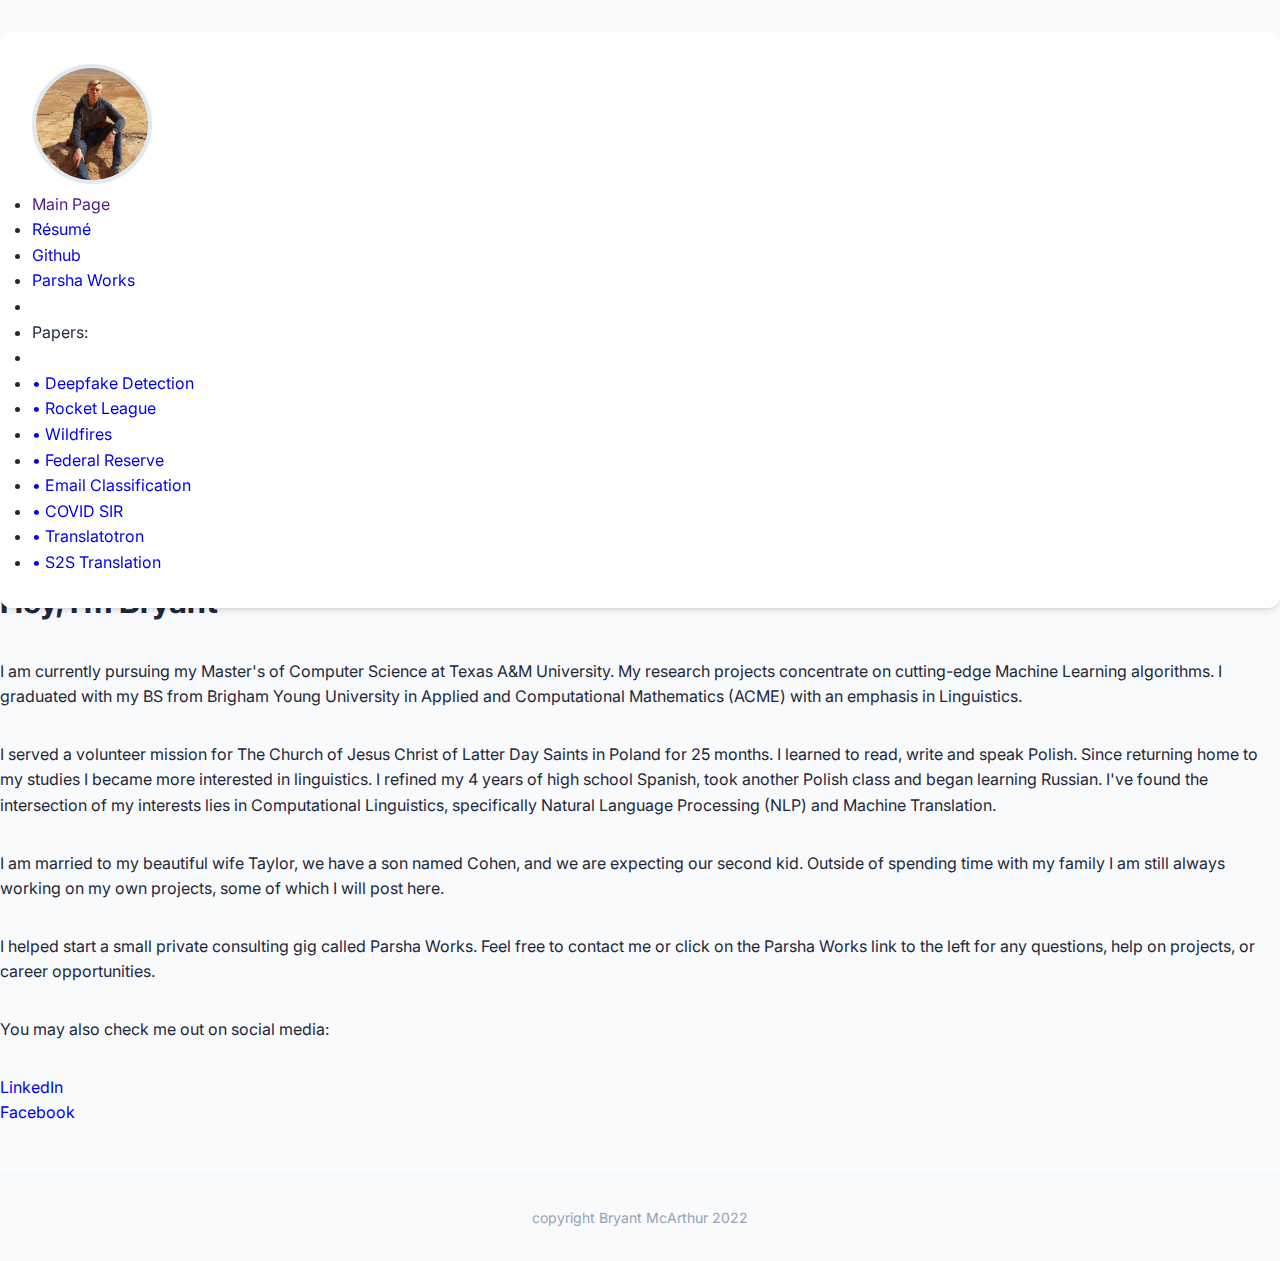
<file: index.html>
<!DOCTYPE html>
<html lang="en">

<head>
    <meta name="generator" content="Hugo 0.94.0">
    <meta charset="utf-8">
    <meta name="viewport" content="width=device-width, initial-scale=1, shrink-to-fit=no">
    <title>Bryant McArthur</title>
    <link rel="stylesheet" href="index.css">
    
</head>
<body>
    <div class="wrapper">
      <div class="sidebar">
        <img id="avatar" src="Profile pic.jpg">
        <nav>
          <ul>
            <li><a href="" style="text-decoration: none;">Main Page</a></li>
            <li><a href="Resume.pdf" style="text-decoration: none;">Résumé</a></li>
            <li><a href="https://github.com/bryant0918" style="text-decoration: none;">Github</a></li>
		 <li><a href="https://parshaworks.carrd.co/" style="text-decoration: none;">Parsha Works</a><li>
		<li>Papers:<li>
    <li><a href="Papers/HFMF_WACV_Workshop_Paper.pdf" style="text-decoration: none;">&bull; Deepfake Detection</a></li>
		<li><a href="Papers/RL_Final_Report.pdf" style="text-decoration: none;">&bull; Rocket League</a></li>
		<li><a href="Papers/Wildfires.pdf" style="text-decoration: none;">&bull; Wildfires</a></li>
		<li><a href="Papers/V4_Final_Project.pdf" style="text-decoration: none;">&bull; Federal Reserve</a></li>
		<li><a href="Papers/Computational Linguistics.pdf" style="text-decoration: none;">&bull; Email Classification</a></li>
		<li><a href="Papers/SIR Models.pdf" style="text-decoration: none;">&bull; COVID SIR</a></li>
		<li><a href="Papers/Translatotron.pdf" style="text-decoration: none;">&bull; Translatotron</a></li>
		<li><a href="Papers/Speech to Speech Translation.pdf" style="text-decoration: none;">&bull; S2S Translation</a></li>
          </ul>
        </nav>
      </div>
      <div class="content">
<h1 id="hey-im-bryant">Hey, I’m Bryant</h1>

<p>I am currently pursuing my Master's of Computer Science at Texas A&M University. My research projects concentrate on cutting-edge Machine Learning algorithms. I graduated with my BS from Brigham Young University in Applied and Computational Mathematics (ACME) with an emphasis in Linguistics. </p>

<p>I served a volunteer mission for The Church of Jesus Christ of Latter Day Saints in Poland for 25 months. I learned to read, write and speak Polish. Since returning home to my studies I became more interested in linguistics. I refined my 4 years of high school Spanish, took another Polish class and began learning Russian. I've found the intersection of my interests lies in Computational Linguistics, specifically Natural Language Processing (NLP) and Machine Translation. </p>

<p>I am married to my beautiful wife Taylor, we have a son named Cohen, and we are expecting our second kid. Outside of spending time with my family I am still always working on my own projects, some of which I will post here.</p>

<p>I helped start a small private consulting gig called Parsha Works. Feel free to contact me or click on the Parsha Works link to the left for any questions, help on projects, or career opportunities.</p>

<p>You may also check me out on social media:</p>
<ul>
	<li><a href="https://www.linkedin.com/in/bryant-mcarthur" style="text-decoration: none;">LinkedIn</a></li>
	<li><a href="https://www.facebook.com/bryant.mcarthur.94" style="text-decoration: none;">Facebook</a></li>
</ul>
</div>
    </div>
    <footer>copyright Bryant McArthur 2022</footer>
</body>
</html>
</file>
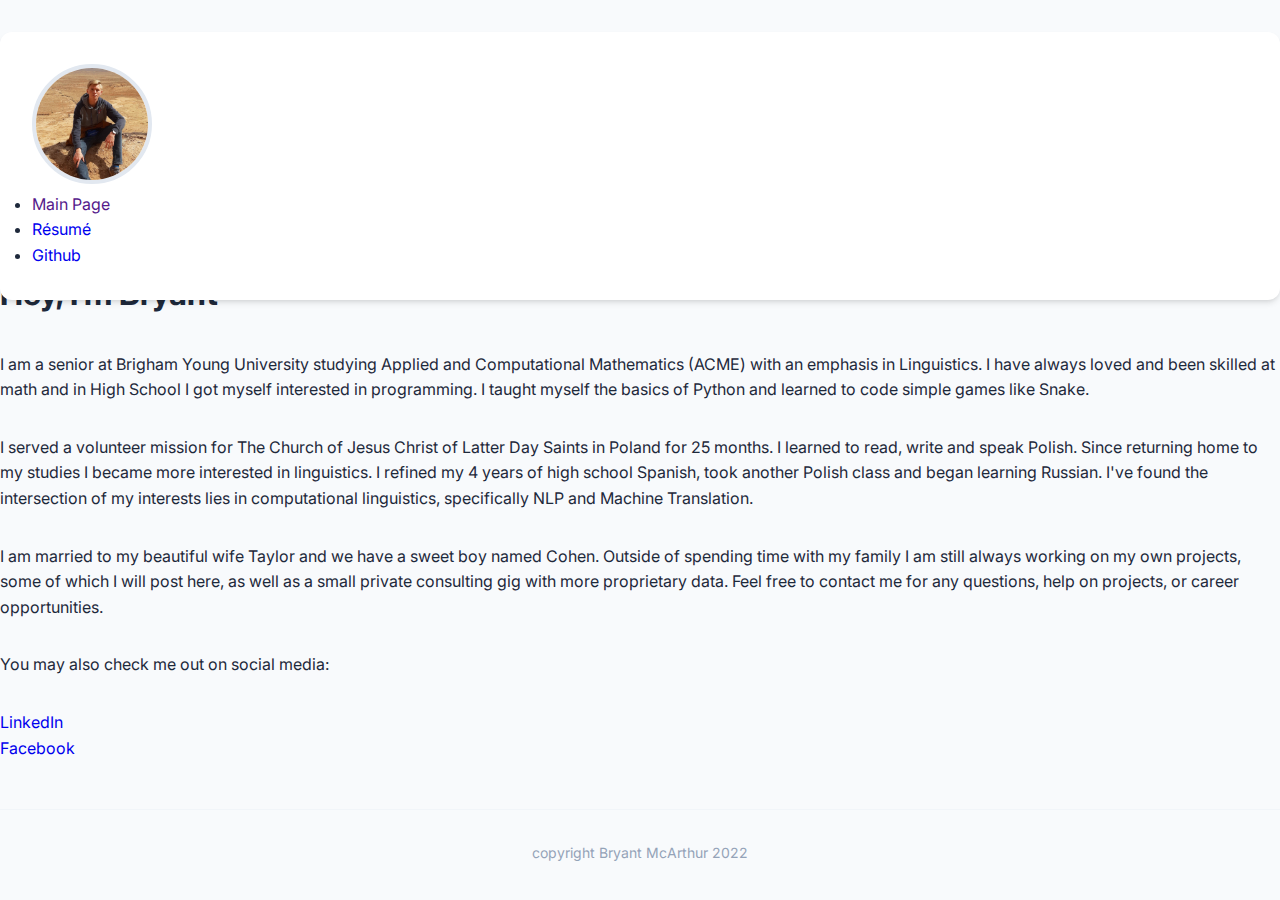
<file: bryantmcarthur.html>
<!DOCTYPE html>
<html lang="en">

<head>
    <meta name="generator" content="Hugo 0.94.0">
    <meta charset="utf-8">
    <meta name="viewport" content="width=device-width, initial-scale=1, shrink-to-fit=no">
    <title>Bryant McArthur</title>
    <link rel="stylesheet" href="index.css">
    <script async="" defer="" data-website-id="9a03429d-644c-4429-990b-96d749f3d1be" src="https://umami.phinjensen.com/zzz.js"></script>
  </head>
<body>
    <div class="wrapper">
      <div class="sidebar">
        <img id="avatar" src="me.jpg">
        <nav>
          <ul>
            <li><a href="" style="text-decoration: none;">Main Page</a></li>
            <li><a href="My Resume pdf.pdf" style="text-decoration: none;">Résumé</a></li>
            <li><a href="https://github.com/bryant0918" style="text-decoration: none;">Github</a></li>
          </ul>
        </nav>
      </div>
      <div class="content">
<h1 id="hey-im-bryant">Hey, I’m Bryant</h1>
<p>I am a senior at Brigham Young University studying Applied and Computational Mathematics (ACME) with an emphasis in Linguistics. I have always loved and been skilled at math and in High School I got myself interested in programming. I taught myself the basics of Python and learned to code simple games like Snake. </p>
<p>I served a volunteer mission for The Church of Jesus Christ of Latter Day Saints in Poland for 25 months. I learned to read, write and speak Polish. Since returning home to my studies I became more interested in linguistics. I refined my 4 years of high school Spanish, took another Polish class and began learning Russian. I've found the intersection of my interests lies in computational linguistics, specifically NLP and Machine Translation. </p>
<p>I am married to my beautiful wife Taylor and we have a sweet boy named Cohen. Outside of spending time with my family I am still always working on my own projects, some of which I will post here, as well as a small private consulting gig with more proprietary data. Feel free to contact me for any questions, help on projects, or career opportunities.</p>
<p>You may also check me out on social media:</p>
<ul>
<li><a href="https://www.linkedin.com/in/bryant-mcarthur" style="text-decoration: none;">LinkedIn</a></li>
<li><a href="https://www.facebook.com/bryant.mcarthur.94" style="text-decoration: none;">Facebook</a></li>
</ul>
</div>
    </div>
    <footer>copyright Bryant McArthur 2022</footer>
  

</body>
</html>
</file>
<file: index.css>
/* index.css */
@import url('https://fonts.googleapis.com/css2?family=Inter:wght@300;400;500;600;700&display=swap');

:root {
  --primary-color: #2563eb;
  --primary-dark: #1d4ed8;
  --secondary-color: #64748b;
  --accent-color: #0ea5e9;
  --text-primary: #1e293b;
  --text-secondary: #64748b;
  --text-muted: #94a3b8;
  --background: #ffffff;
  --surface: #f8fafc;
  --border: #e2e8f0;
  --border-light: #f1f5f9;
  --shadow-sm: 0 1px 2px 0 rgb(0 0 0 / 0.05);
  --shadow-md: 0 4px 6px -1px rgb(0 0 0 / 0.1), 0 2px 4px -2px rgb(0 0 0 / 0.1);
  --shadow-lg: 0 10px 15px -3px rgb(0 0 0 / 0.1), 0 4px 6px -4px rgb(0 0 0 / 0.1);
  --radius: 12px;
  --radius-sm: 8px;
}

* {
  margin: 0;
  padding: 0;
  box-sizing: border-box;
}

body {
  font-family: 'Inter', -apple-system, BlinkMacSystemFont, 'Segoe UI', Roboto, sans-serif;
  font-size: 16px;
  line-height: 1.6;
  color: var(--text-primary);
  background-color: var(--surface);
  -webkit-font-smoothing: antialiased;
  -moz-osx-font-smoothing: grayscale;
}

.container {
  max-width: 1200px;
  margin: 0 auto;
  display: grid;
  grid-template-columns: 320px 1fr;
  gap: 3rem;
  padding: 2rem;
  min-height: 100vh;
}

/* Sidebar Styles */
.sidebar {
  background: var(--background);
  border-radius: var(--radius);
  box-shadow: var(--shadow-md);
  padding: 2rem;
  height: fit-content;
  position: sticky;
  top: 2rem;
}

.profile-section {
  text-align: center;
  margin-bottom: 2rem;
  padding-bottom: 2rem;
  border-bottom: 1px solid var(--border-light);
}

.avatar-container {
  margin-bottom: 1.5rem;
}

#avatar {
  width: 120px;
  height: 120px;
  border-radius: 50%;
  object-fit: cover;
  border: 4px solid var(--border);
  transition: transform 0.3s ease, box-shadow 0.3s ease;
}

#avatar:hover {
  transform: scale(1.05);
  box-shadow: var(--shadow-lg);
}

.name {
  font-size: 1.5rem;
  font-weight: 700;
  color: var(--text-primary);
  margin-bottom: 0.5rem;
}

.title {
  font-size: 1rem;
  font-weight: 600;
  color: var(--primary-color);
  margin-bottom: 0.25rem;
}

.subtitle {
  font-size: 0.875rem;
  color: var(--text-secondary);
}

/* Navigation Styles */
.navigation {
  display: flex;
  flex-direction: column;
  gap: 2rem;
}

.nav-section h3 {
  font-size: 0.875rem;
  font-weight: 600;
  color: var(--text-secondary);
  text-transform: uppercase;
  letter-spacing: 0.05em;
  margin-bottom: 1rem;
}

.nav-section ul {
  list-style: none;
}

.nav-section li {
  margin-bottom: 0.75rem;
}

.nav-section a {
  display: flex;
  align-items: center;
  gap: 0.75rem;
  padding: 0.75rem 1rem;
  border-radius: var(--radius-sm);
  color: var(--text-primary);
  text-decoration: none;
  font-weight: 500;
  transition: all 0.2s ease;
}

.nav-section a:hover {
  background-color: var(--surface);
  color: var(--primary-color);
  transform: translateX(4px);
}

.nav-section a i {
  width: 16px;
  color: var(--text-muted);
  transition: color 0.2s ease;
}

.nav-section a:hover i {
  color: var(--primary-color);
}

.papers-list a {
  font-size: 0.875rem;
  padding: 0.5rem 1rem;
}

/* Main Content Styles */
.content {
  display: flex;
  flex-direction: column;
  gap: 2rem;
}

.hero {
  text-align: center;
  padding: 3rem 0;
}

.hero h1 {
  font-size: 3rem;
  font-weight: 700;
  color: var(--text-primary);
  margin-bottom: 1rem;
  background: linear-gradient(135deg, var(--primary-color), var(--accent-color));
  -webkit-background-clip: text;
  -webkit-text-fill-color: transparent;
  background-clip: text;
}

.lead {
  font-size: 1.25rem;
  color: var(--text-secondary);
  max-width: 600px;
  margin: 0 auto;
  line-height: 1.7;
}

/* Card Styles */
.card {
  background: var(--background);
  border-radius: var(--radius);
  box-shadow: var(--shadow-md);
  overflow: hidden;
  transition: transform 0.2s ease, box-shadow 0.2s ease;
}

.card:hover {
  transform: translateY(-2px);
  box-shadow: var(--shadow-lg);
}

.card-header {
  background: linear-gradient(135deg, var(--primary-color), var(--primary-dark));
  color: white;
  padding: 1.5rem 2rem;
}

.card-header h2 {
  font-size: 1.25rem;
  font-weight: 600;
  display: flex;
  align-items: center;
  gap: 0.75rem;
}

.card-content {
  padding: 2rem;
}

.card-content p {
  margin-bottom: 1rem;
  line-height: 1.7;
}

.card-content p:last-child {
  margin-bottom: 0;
}

.card-content strong {
  color: var(--primary-color);
  font-weight: 600;
}

.card-content a {
  color: var(--primary-color);
  text-decoration: none;
  font-weight: 500;
  border-bottom: 1px solid transparent;
  transition: border-color 0.2s ease;
}

.card-content a:hover {
  border-bottom-color: var(--primary-color);
}

/* Social Links */
.social-links {
  display: flex;
  gap: 1rem;
  margin-top: 1.5rem;
}

.social-link {
  display: flex;
  align-items: center;
  gap: 0.5rem;
  padding: 0.75rem 1.5rem;
  background: var(--surface);
  border-radius: var(--radius-sm);
  color: var(--text-primary);
  text-decoration: none;
  font-weight: 500;
  transition: all 0.2s ease;
  border: 1px solid var(--border);
}

.social-link:hover {
  background: var(--primary-color);
  color: white;
  transform: translateY(-1px);
  box-shadow: var(--shadow-md);
}

/* Footer */
footer {
  text-align: center;
  padding: 2rem;
  color: var(--text-muted);
  font-size: 0.875rem;
  border-top: 1px solid var(--border-light);
  margin-top: 3rem;
}

/* Responsive Design */
@media (max-width: 1024px) {
  .container {
    grid-template-columns: 1fr;
    gap: 2rem;
    padding: 1rem;
  }
  
  .sidebar {
    position: static;
    order: 2;
  }
  
  .content {
    order: 1;
  }
  
  .hero h1 {
    font-size: 2.5rem;
  }
}

@media (max-width: 768px) {
  .container {
    padding: 1rem;
    gap: 1.5rem;
  }
  
  .sidebar {
    padding: 1.5rem;
  }
  
  .profile-section {
    display: flex;
    align-items: center;
    gap: 1rem;
    text-align: left;
  }
  
  #avatar {
    width: 80px;
    height: 80px;
  }
  
  .name {
    font-size: 1.25rem;
  }
  
  .hero {
    padding: 2rem 0;
  }
  
  .hero h1 {
    font-size: 2rem;
  }
  
  .lead {
    font-size: 1.125rem;
  }
  
  .card-header,
  .card-content {
    padding: 1.5rem;
  }
  
  .social-links {
    flex-direction: column;
  }
}

@media (max-width: 480px) {
  .profile-section {
    flex-direction: column;
    text-align: center;
  }
  
  .navigation {
    gap: 1.5rem;
  }
  
  .nav-section a {
    padding: 0.5rem 0.75rem;
  }
  
  .hero h1 {
    font-size: 1.75rem;
  }
  
  .card-header,
  .card-content {
    padding: 1rem;
  }
}
</file>
